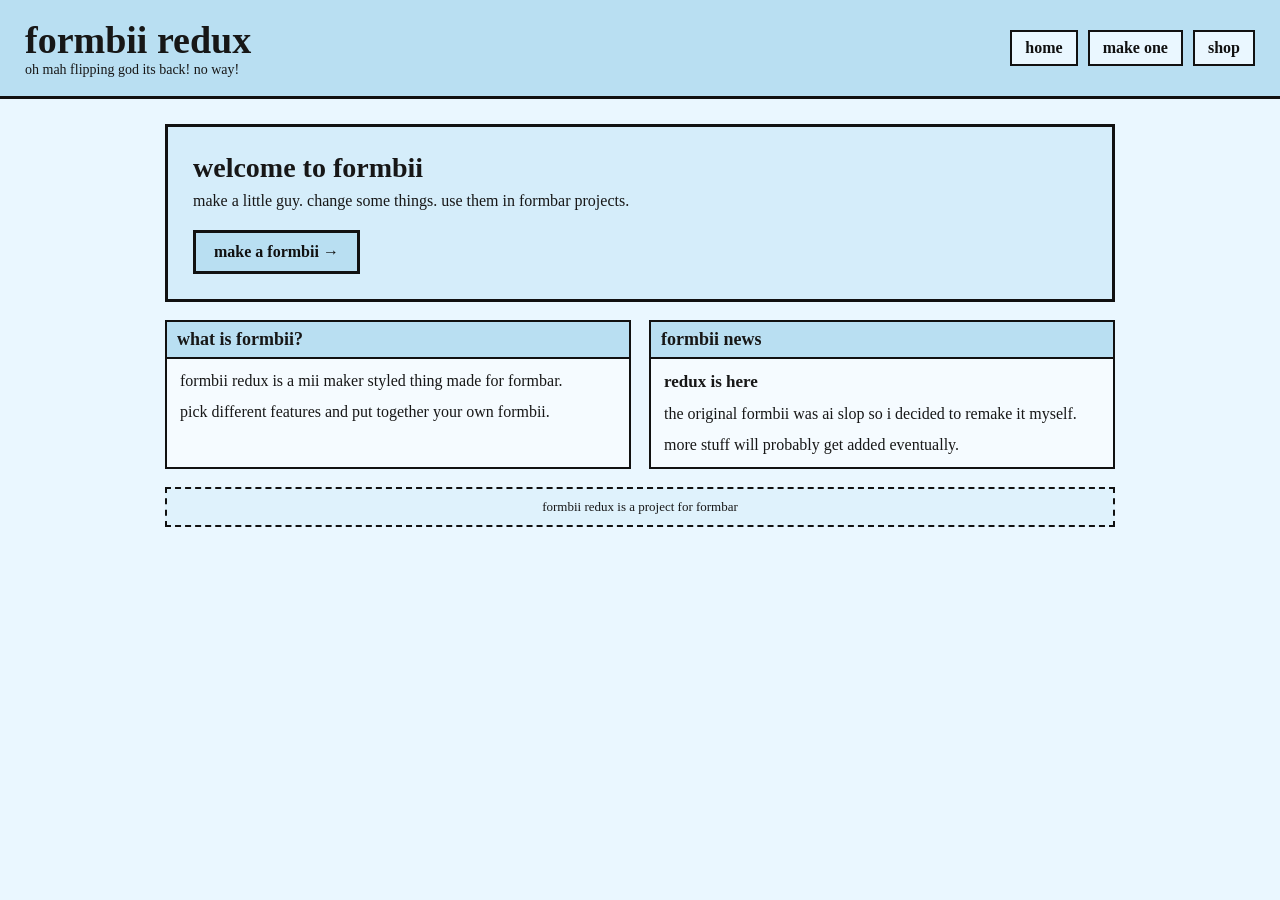
<file: index.html>
<!DOCTYPE html>
<html lang="en">
<head>
    <meta charset="UTF-8">
    <meta name="viewport" content="width=device-width, initial-scale=1.0">

    <title>Formbii Redux</title>

    <link rel="stylesheet" href="stylesheet.css">
</head>

<body>

    <header>
        <div class="logo">
            <h1>formbii redux</h1>
            <p>oh mah flipping god its back! no way!</p>
        </div>

        <nav>
            <a href="index.html">home</a>
            <a href="maker.html">make one</a>
            <a href="shop.html">shop</a>
        </nav>
    </header>

    <main>

        <div class="welcome">
            <h2>welcome to formbii</h2>

            <p>
                make a little guy.
                change some things.
                use them in formbar projects.
            </p>

            <a class="make-button" href="maker.html">
                make a formbii →
            </a>
        </div>

        <div class="columns">

            <section class="info">
                <h2>what is formbii?</h2>

                <p>
                    formbii redux is a mii maker styled thing made
                    for formbar.
                </p>

                <p>
                    pick different features and put together your
                    own formbii.
                </p>
            </section>

            <section class="news">
                <h2>formbii news</h2>

                <h3>redux is here</h3>

                <p>
                    the original formbii was ai slop so i decided
                    to remake it myself.
                </p>

                <p>
                    more stuff will probably get added eventually.
                </p>
            </section>

        </div>

        <div class="little-note">
            formbii redux is a project for formbar
        </div>

    </main>

</body>
</html>
</file>
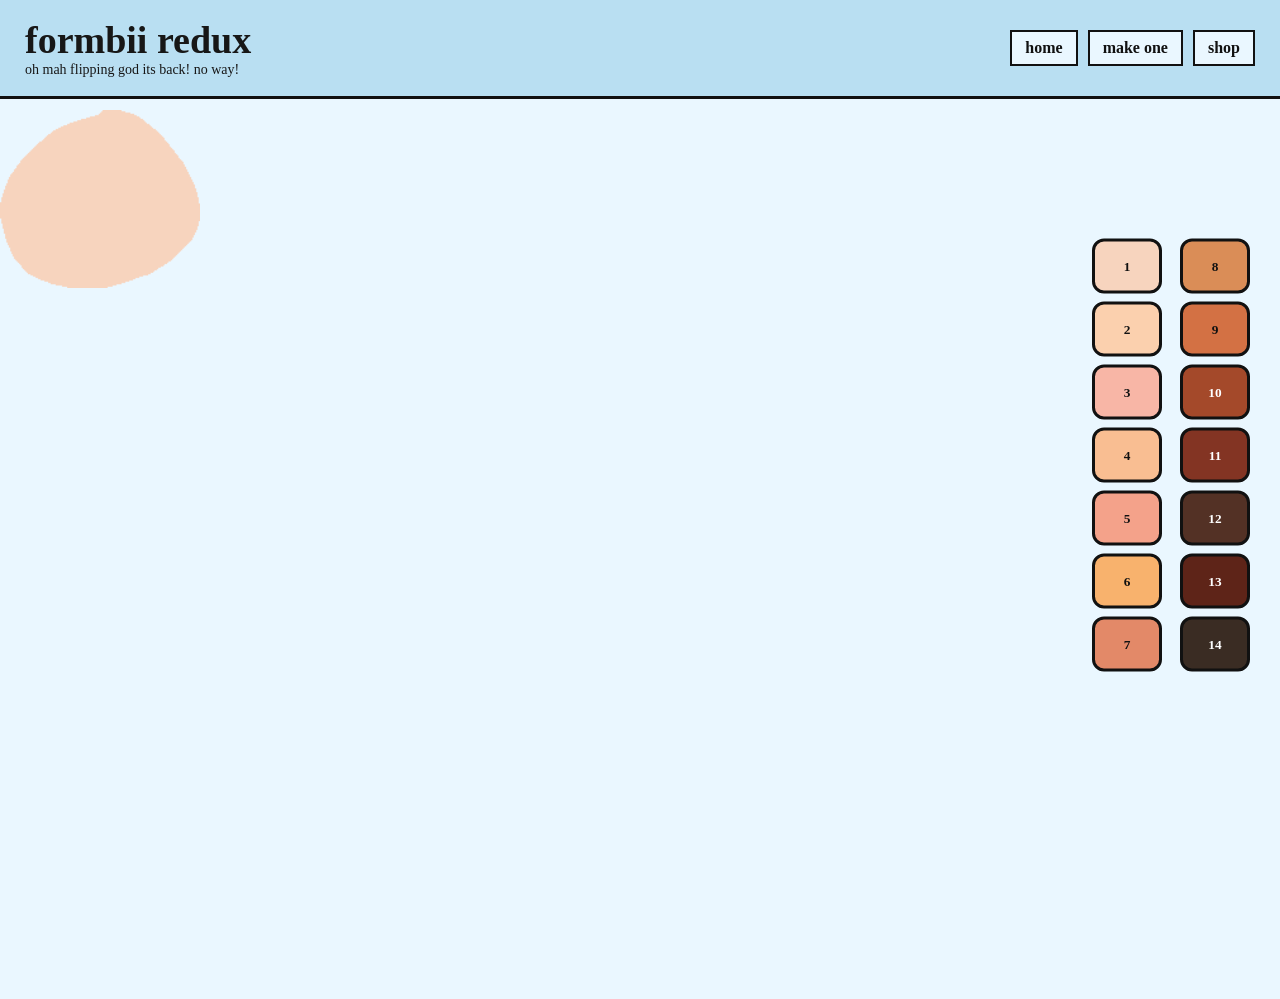
<file: maker.html>
<!DOCTYPE html>
<html lang="en">

<head>
    <meta charset="UTF-8">
    <meta name="viewport" content="width=device-width, initial-scale=1.0">
    <link rel="stylesheet" href="stylesheet.css">
    <script src="maker.js"></script>
    <title>Formbii Avatar Creator</title>
</head>

<body>
    <header>
        <div class="logo">
            <h1>formbii redux</h1>
            <p>oh mah flipping god its back! no way!</p>
        </div>

        <nav>
            <a href="index.html">home</a>
            <a href="maker.html">make one</a>
            <a href="shop.html">shop</a>
        </nav>
    </header>
 <div class="skin-palette">
    <button id="testb1">1</button>
    <button id="testb2">2</button>
    <button id="testb3">3</button>
    <button id="testb4">4</button>
    <button id="testb5">5</button>
    <button id="testb6">6</button>
    <button id="testb7">7</button>
    <button id="testb8">8</button>
    <button id="testb9">9</button>
    <button id="testb10">10</button>
    <button id="testb11">11</button>
    <button id="testb12">12</button>
    <button id="testb13">13</button>
    <button id="testb14">14</button>
</div>
<div id="testimg">
    <img src="/assets/images/white_verity.png" alt="test face">
    <div id="skin"></div>
</div>

</body>

</html>
</file>
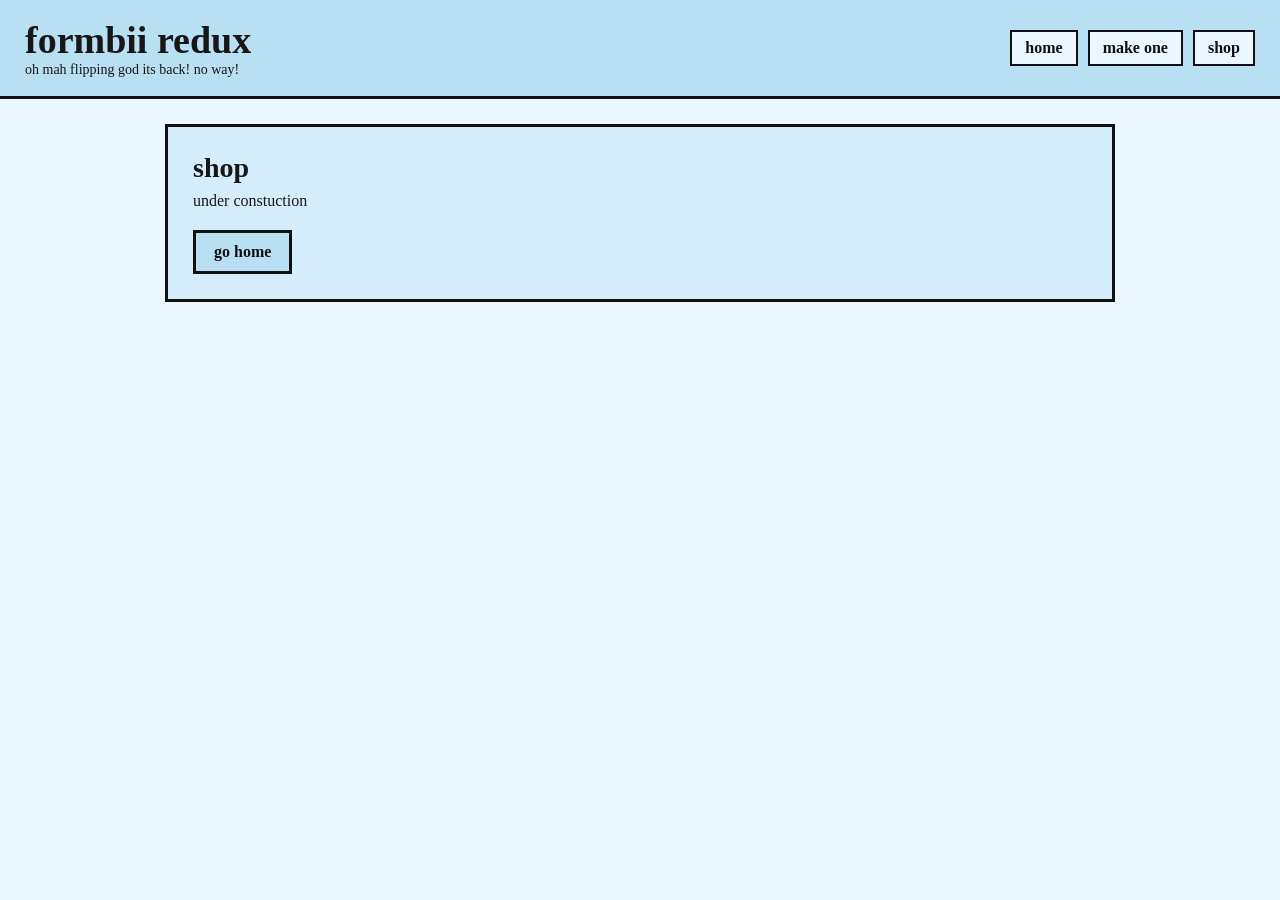
<file: shop.html>
<!DOCTYPE html>
<html lang="en">
<head>
    <meta charset="UTF-8">
    <meta name="viewport" content="width=device-width, initial-scale=1.0">

    <title>Formbii Redux</title>

    <link rel="stylesheet" href="stylesheet.css">
</head>

<body>

    <header>
        <div class="logo">
            <h1>formbii redux</h1>
            <p>oh mah flipping god its back! no way!</p>
        </div>

        <nav>
            <a href="index.html">home</a>
            <a href="maker.html">make one</a>
            <a href="shop.html">shop</a>
        </nav>
    </header>

    <main>

        <div class="welcome">
            <h2>shop</h2>

            <p>
                under constuction
            </p>

            <a class="make-button" href="index.html">
                go home
            </a>
        </div>


    </main>

</body>
</html>
</file>
<file: stylesheet.css>
* {
    box-sizing: border-box;
}

body {
    margin: 0;
    background: #eaf7ff;
    color: #171717;
    font-family: "Comic Sans MS", cursive;
}

header {
    background: #b9dff2;
    border-bottom: 3px solid #111;
    padding: 18px 25px;
    display: flex;
    align-items: center;
    justify-content: space-between;
}

.logo h1 {
    margin: 0;
    font-size: 38px;
}

.logo p {
    margin: 0;
    font-size: 14px;
}

nav a {
    display: inline-block;
    margin-left: 6px;
    padding: 7px 13px;
    border: 2px solid #111;
    background: #eaf7ff;
    color: #111;
    text-decoration: none;
    font-weight: bold;
}

nav a:hover {
    background: #111;
    color: white;
}

main {
    width: 90%;
    max-width: 950px;
    margin: 25px auto;
}

.welcome {
    background: #d5edfa;
    border: 3px solid #111;
    padding: 25px;
    margin-bottom: 18px;
    position: relative;
}

.welcome h2 {
    margin: 0 0 8px;
    font-size: 28px;
}

.welcome p {
    margin: 0 0 20px;
    max-width: 600px;
}

.make-button {
    display: inline-block;
    background: #b9dff2;
    border: 3px solid #111;
    padding: 10px 18px;
    color: #111;
    text-decoration: none;
    font-weight: bold;
}

.make-button:hover {
    background: #cceafa;
}

.columns {
    display: flex;
    gap: 18px;
}

.columns section {
    flex: 1;
    border: 2px solid #111;
    background: #f5fbff;
}

.columns h2 {
    margin: 0;
    padding: 7px 10px;
    background: #b9dff2;
    font-size: 18px;
    border-bottom: 2px solid #111;
}

.columns p,
.columns h3 {
    margin: 13px;
}

.columns h3 {
    font-size: 17px;
}

.little-note {
    margin-top: 18px;
    padding: 10px;
    border: 2px dashed #111;
    background: #dff2fc;
    text-align: center;
    font-size: 13px;
}

footer {
    margin-top: 35px;
    padding: 15px;
    border-top: 2px solid #111;
    text-align: center;
    font-size: 13px;
}

@media (max-width: 650px) {
    header {
        display: block;
        text-align: center;
    }

    nav {
        margin-top: 15px;
    }

    nav a {
        margin: 3px;
    }

    .columns {
        display: block;
    }

    .columns section {
        margin-bottom: 18px;
    }
}

#testimg {
    width: 200px;
    height: 200px;

    background-color: #F7D4BE;

    -webkit-mask-image: url("/assets/images/white_verity.png");
    mask-image: url("/assets/images/white_verity.png");

    -webkit-mask-size: contain;
    mask-size: contain;

    -webkit-mask-repeat: no-repeat;
    mask-repeat: no-repeat;

    -webkit-mask-position: center;
    mask-position: center;
}

#testimg img {
    position: absolute;
    width: 100%;
    height: 100%;
    display: block;
    z-index: 1;
}

#skin {
    --target-color: #ffffff;

    position: absolute;
    width: 100%;
    height: 100%;

    background-color: var(--target-color);

    -webkit-mask-image: url("/assets/images/white_verity.png");
    mask-image: url("/assets/images/white_verity.png");

    -webkit-mask-size: 100% 100%;
    mask-size: 100% 100%;

    -webkit-mask-repeat: no-repeat;
    mask-repeat: no-repeat;

    mix-blend-mode: multiply;

    z-index: 2;
}




/* skin color buttons */

#testb1,
#testb2,
#testb3,
#testb4,
#testb5,
#testb6,
#testb7,
#testb8,
#testb9,
#testb10,
#testb11,
#testb12,
#testb13,
#testb14 {
    border: 3px solid #111;
    width: 70px;
    height: 55px;
    margin: 5px;
    border-radius: 12px;
    cursor: pointer;
    font-family: "Comic Sans MS", cursive;
    font-weight: bold;
    color: #111;
}

/* actual skin colors */

#testb1 {
    background: #F7D4BE;
}

#testb2 {
    background: #FBD0AE;
}

#testb3 {
    background: #F8B6A6;
}

#testb4 {
    background: #F9BE92;
}

#testb5 {
    background: #F4A28A;
}

#testb6 {
    background: #F8B26D;
}

#testb7 {
    background: #E38968;
}

#testb8 {
    background: #DA8D57;
}

#testb9 {
    background: #D37144;
}

#testb10 {
    background: #A4492A;
    color: white;
}

#testb11 {
    background: #833423;
    color: white;
}

#testb12 {
    background: #533125;
    color: white;
}

#testb13 {
    background: #5E2418;
    color: white;
}

#testb14 {
    background: #3A2C23;
    color: white;
}

/* button movement */

#testb1:hover,
#testb2:hover,
#testb3:hover,
#testb4:hover,
#testb5:hover,
#testb6:hover,
#testb7:hover,
#testb8:hover,
#testb9:hover,
#testb10:hover,
#testb11:hover,
#testb12:hover,
#testb13:hover,
#testb14:hover {
    transform: translateY(-2px);
    
}

#testb1:active,
#testb2:active,
#testb3:active,
#testb4:active,
#testb5:active,
#testb6:active,
#testb7:active,
#testb8:active,
#testb9:active,
#testb10:active,
#testb11:active,
#testb12:active,
#testb13:active,
#testb14:active {
    transform: translateY(2px);
    box-shadow: 0 1px 0 #111;}

    .skin-palette {
    position: absolute;
    right: 25px;
    top: 50%;
    transform: translateY(-50%);

    display: grid;
    grid-template-rows: repeat(7, 55px);
    grid-auto-flow: column;

    gap: 8px;
}
</file>
